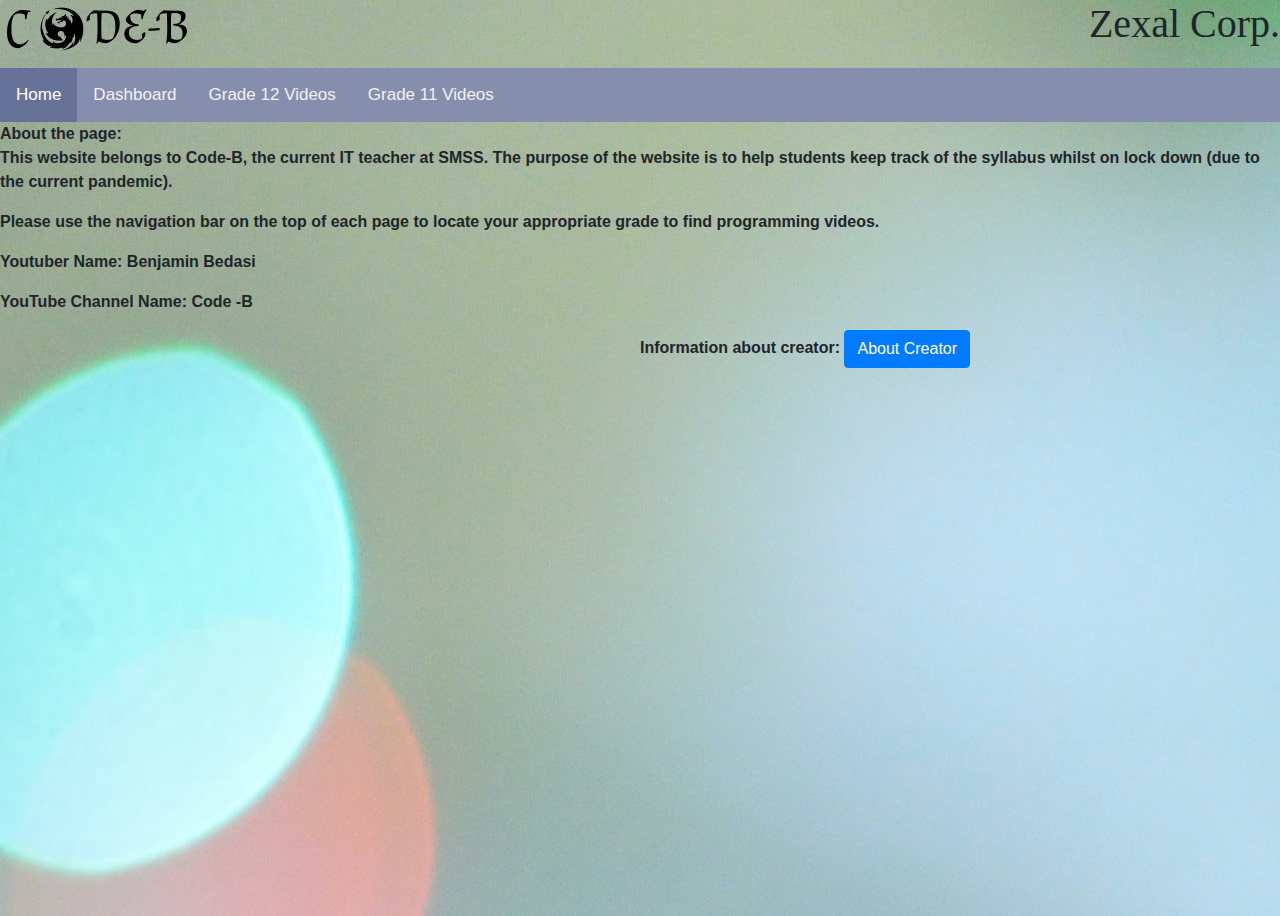
<file: index.html>
<!DOCTYPE html>
<html>
<title>Code-B</title>
<link href="style.css" rel="stylesheet">	
<link href="Grade12Videos.html" rel="Videos">	
<link href="Grade11Videos.html" rel="VideosGrd11">
<link href="dasboard.html" rel="dashboard">
<link rel="stylesheet" href="https://stackpath.bootstrapcdn.com/bootstrap/4.4.1/css/bootstrap.min.css" integrity="sha384-Vkoo8x4CGsO3+Hhxv8T/Q5PaXtkKtu6ug5TOeNV6gBiFeWPGFN9MuhOf23Q9Ifjh" crossorigin="anonymous">
<body>
	<div style="background-image: url('defocused-image-of-lights-255379.jpg');">
	<div>
		<div class="row no-gutters">
			
			<div class="col no-gutters">
				<div class="leftside">
					<img src="Code-B.png" alt="Logo" class="logo">
				</div>
			</div>
			
			<div class="col no gutters">
				<div class="rightside">
					<h1 class="font1">Zexal Corp.</h1>
				</div>
			</div>
		</div>     
	</div>
	
	<div class="topnav">
		<a class="active" href="index.html">Home</a>
		<a href="dasboard.html">Dashboard</a>
		<a href="Grade12Videos.html">Grade 12 Videos</a>
		<a href="Grade11Videos.html">Grade 11 Videos</a>
	</div>
	<b><h>About the page:</h>
	<p>This website belongs to Code-B, the current IT teacher at SMSS. The purpose of the website is to help students keep track of the syllabus whilst on lock down (due to the current pandemic).</p>
	
	<p>Please use the navigation bar on the top of each page to locate your appropriate grade to find programming videos.</p>
	
	<p>Youtuber Name: Benjamin Bedasi</p>
	<p>YouTube Channel Name: Code -B</p>
	<div>
		<div class="row no-gutters">
			
			<div class="col no-gutters">
				<div class="leftside">
					<iframe width="560" height="315" src="https://www.youtube.com/embed/Zv0gtd759pA" frameborder="0" allow="accelerometer; autoplay; encrypted-media; gyroscope; picture-in-picture" allowfullscreen></iframe>
				</div>
			</div>
			
			<div class="col no gutters">
				<div class="rightside">
				<b>	<p>Information about creator:
					<a class="btn btn-primary" href="https://www.bbedasicv.tk" role="button">About Creator</a></p></b>	
				</div>
			</div>
		</div>     
	</div>	
	
	<br>
	<br>
	<br><br><br><br><br><br><br><br><br>		
	</b></div>
</body>
</html>
</file>
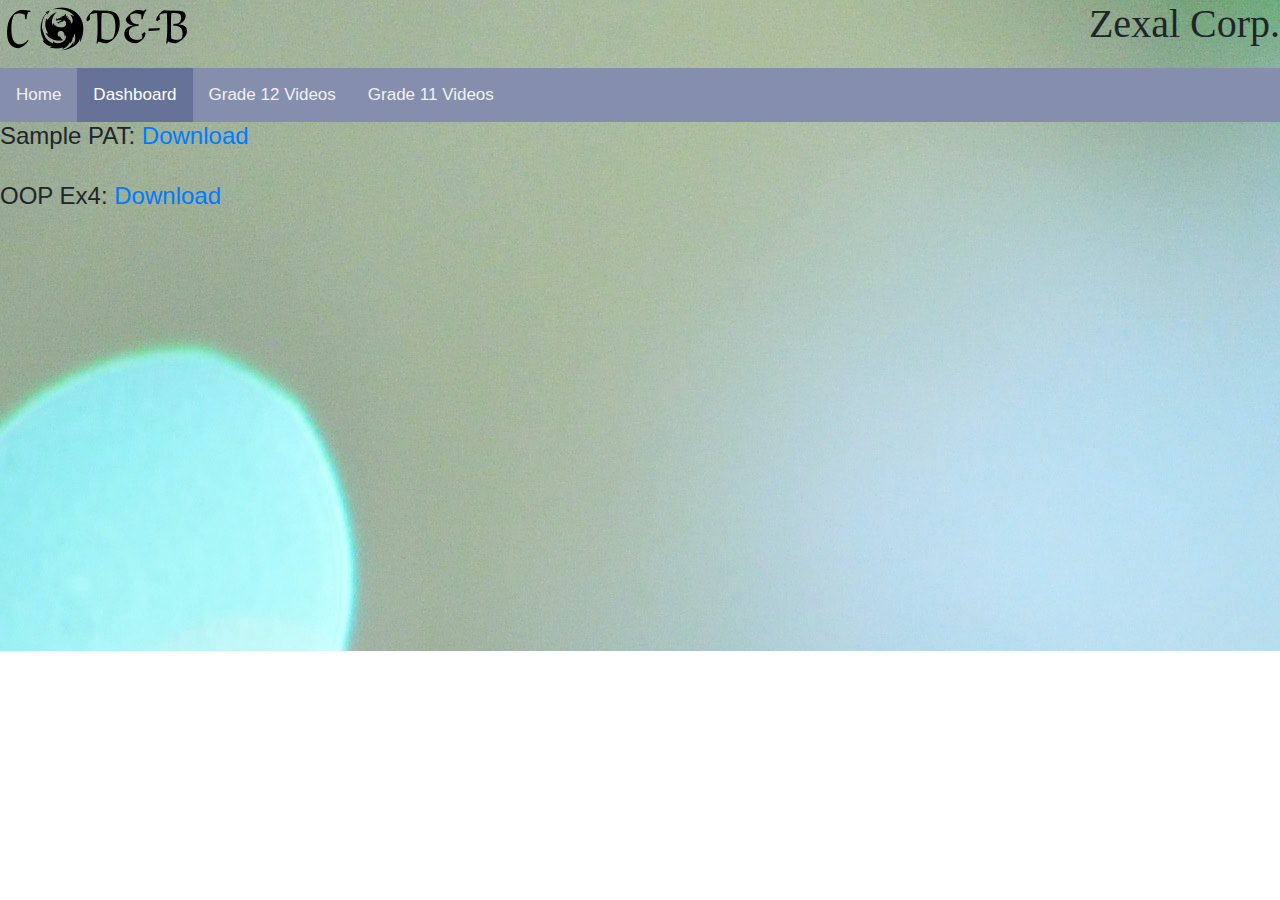
<file: dasboard.html>
<!DOCTYPE html>
<html>
<title>Code-B</title>
<link href="style.css" rel="stylesheet">	
<link href="Grade12Videos.html" rel="Videos">	
<link href="Grade11Videos.html" rel="VideosGrd11">
<link href="dasboard.html" rel="dashboard">
<link rel="stylesheet" href="https://stackpath.bootstrapcdn.com/bootstrap/4.4.1/css/bootstrap.min.css" integrity="sha384-Vkoo8x4CGsO3+Hhxv8T/Q5PaXtkKtu6ug5TOeNV6gBiFeWPGFN9MuhOf23Q9Ifjh" crossorigin="anonymous">
<body>
	<div style="background-image: url('defocused-image-of-lights-255379.jpg');">
	<div>
		<div class="row no-gutters">
			
			<div class="col no-gutters">
				<div class="leftside">
					<img src="Code-B.png" alt="Logo" class="logo">
				</div>
			</div>
			
			<div class="col no gutters">
				<div class="rightside">
					<h1 class="font1">Zexal Corp.</h1>
				</div>
			</div>
		</div>     
	</div>
	
	<div class="topnav">
		<a href="index.html">Home</a>
		<a class="active" href="dasboard.html">Dashboard</a>
		<a href="Grade12Videos.html">Grade 12 Videos</a>
		<a href="Grade11Videos.html">Grade 11 Videos</a>
	</div>
	
	<h4>Sample PAT:
	<a href="https://drive.google.com/file/d/1_12_jre7Hjf3Ka-Z1NoXd46CSpC7ULCu/view?usp=sharing">Download</a>
	</h4>
	<br>
	<h4>OOP Ex4:
	<a href="https://drive.google.com/file/d/16OjMh9q5Z6NIknAsqY8Dve7XnkBntmGj/view?usp=sharing">Download</a>
	</h4>
	
	<br><br><br><br><br><br><br><br><br>	
		<br><br><br><br><br><br><br><br><br>
	</div>
	
</body>
</html>
</file>
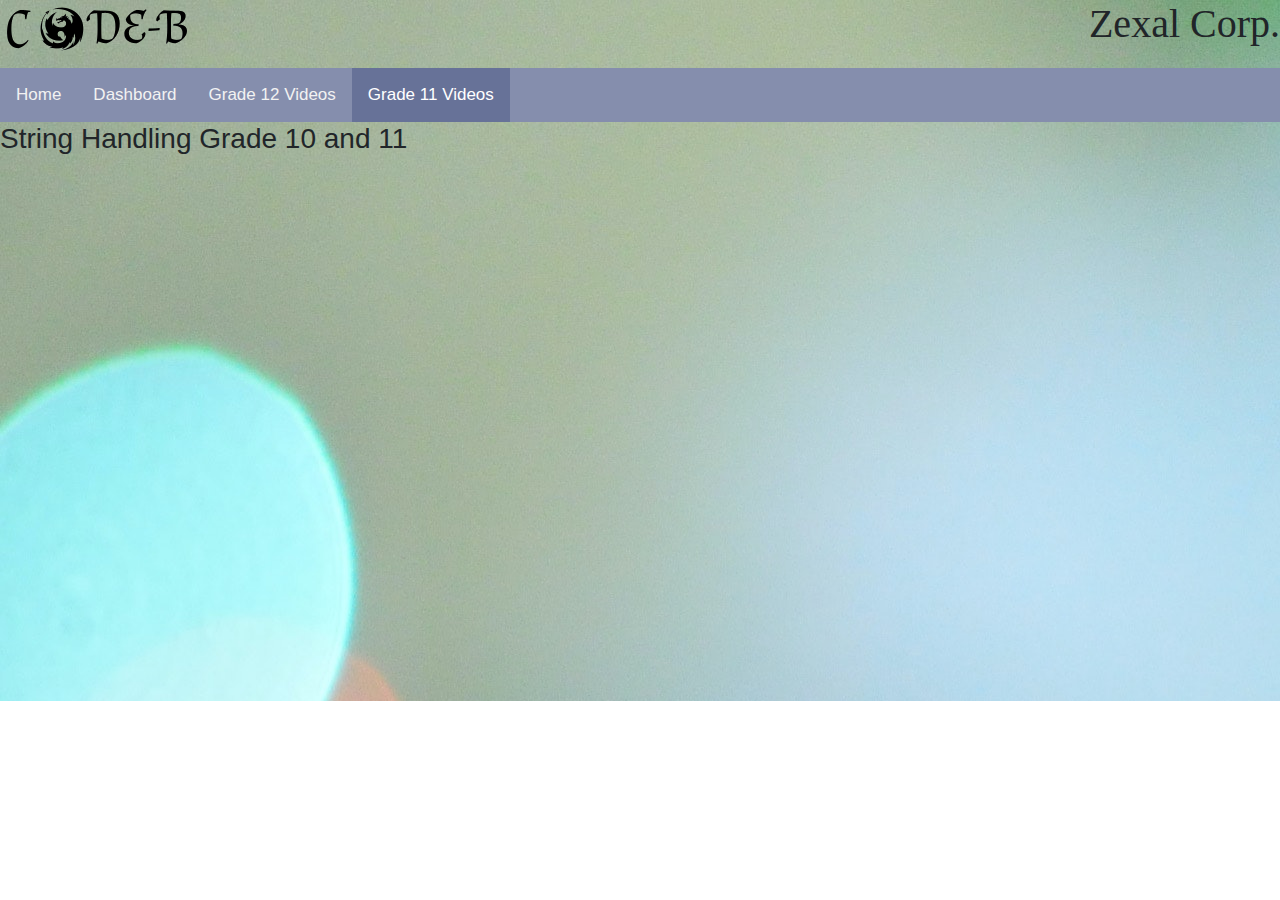
<file: Grade11Videos.html>
<!DOCTYPE html>
<html>
<title>Code-B</title>
<link href="style.css" rel="stylesheet">	
<link href="Grade12Videos.html" rel="Videos">	
<link href="Grade11Videos.html" rel="VideosGrd11">
<link href="dasboard.html" rel="dashboard">
<link rel="stylesheet" href="https://stackpath.bootstrapcdn.com/bootstrap/4.4.1/css/bootstrap.min.css" integrity="sha384-Vkoo8x4CGsO3+Hhxv8T/Q5PaXtkKtu6ug5TOeNV6gBiFeWPGFN9MuhOf23Q9Ifjh" crossorigin="anonymous">
<body>
	<div style="background-image: url('defocused-image-of-lights-255379.jpg');">
	<div>
		<div class="row no-gutters">
			
			<div class="col no-gutters">
				<div class="leftside">
					<img src="Code-B.png" alt="Logo" class="logo">
				</div>
			</div>
			
			<div class="col no gutters">
				<div class="rightside">
					<h1 class="font1">Zexal Corp.</h1>
				</div>
			</div>
		</div>     
	</div>
	
	<div class="topnav">
		<a href="index.html">Home</a>
		<a href="dasboard.html">Dashboard</a>
		<a href="Grade12Videos.html">Grade 12 Videos</a>
		<a class="active" href="Grade11Videos.html">Grade 11 Videos</a>
	</div>
	
	<div>
		<div class="row no-gutters">
			
			<div class="col no-gutters">
				<div class="leftside">
					<h3>String Handling Grade 10 and 11</h3>
					<iframe width="560" height="315" src="https://www.youtube.com/embed/AYlfevVFvnI" frameborder="0" allow="accelerometer; autoplay; encrypted-media; gyroscope; picture-in-picture" allowfullscreen></iframe>
				</div>
			</div>
			
			<div class="col no gutters">
				<div class="rightside">
					
				</div>
			</div>
		</div>     
	</div>
	<br><br><br><br><br><br><br><br><br>
</div>
</body>
</html>
</file>
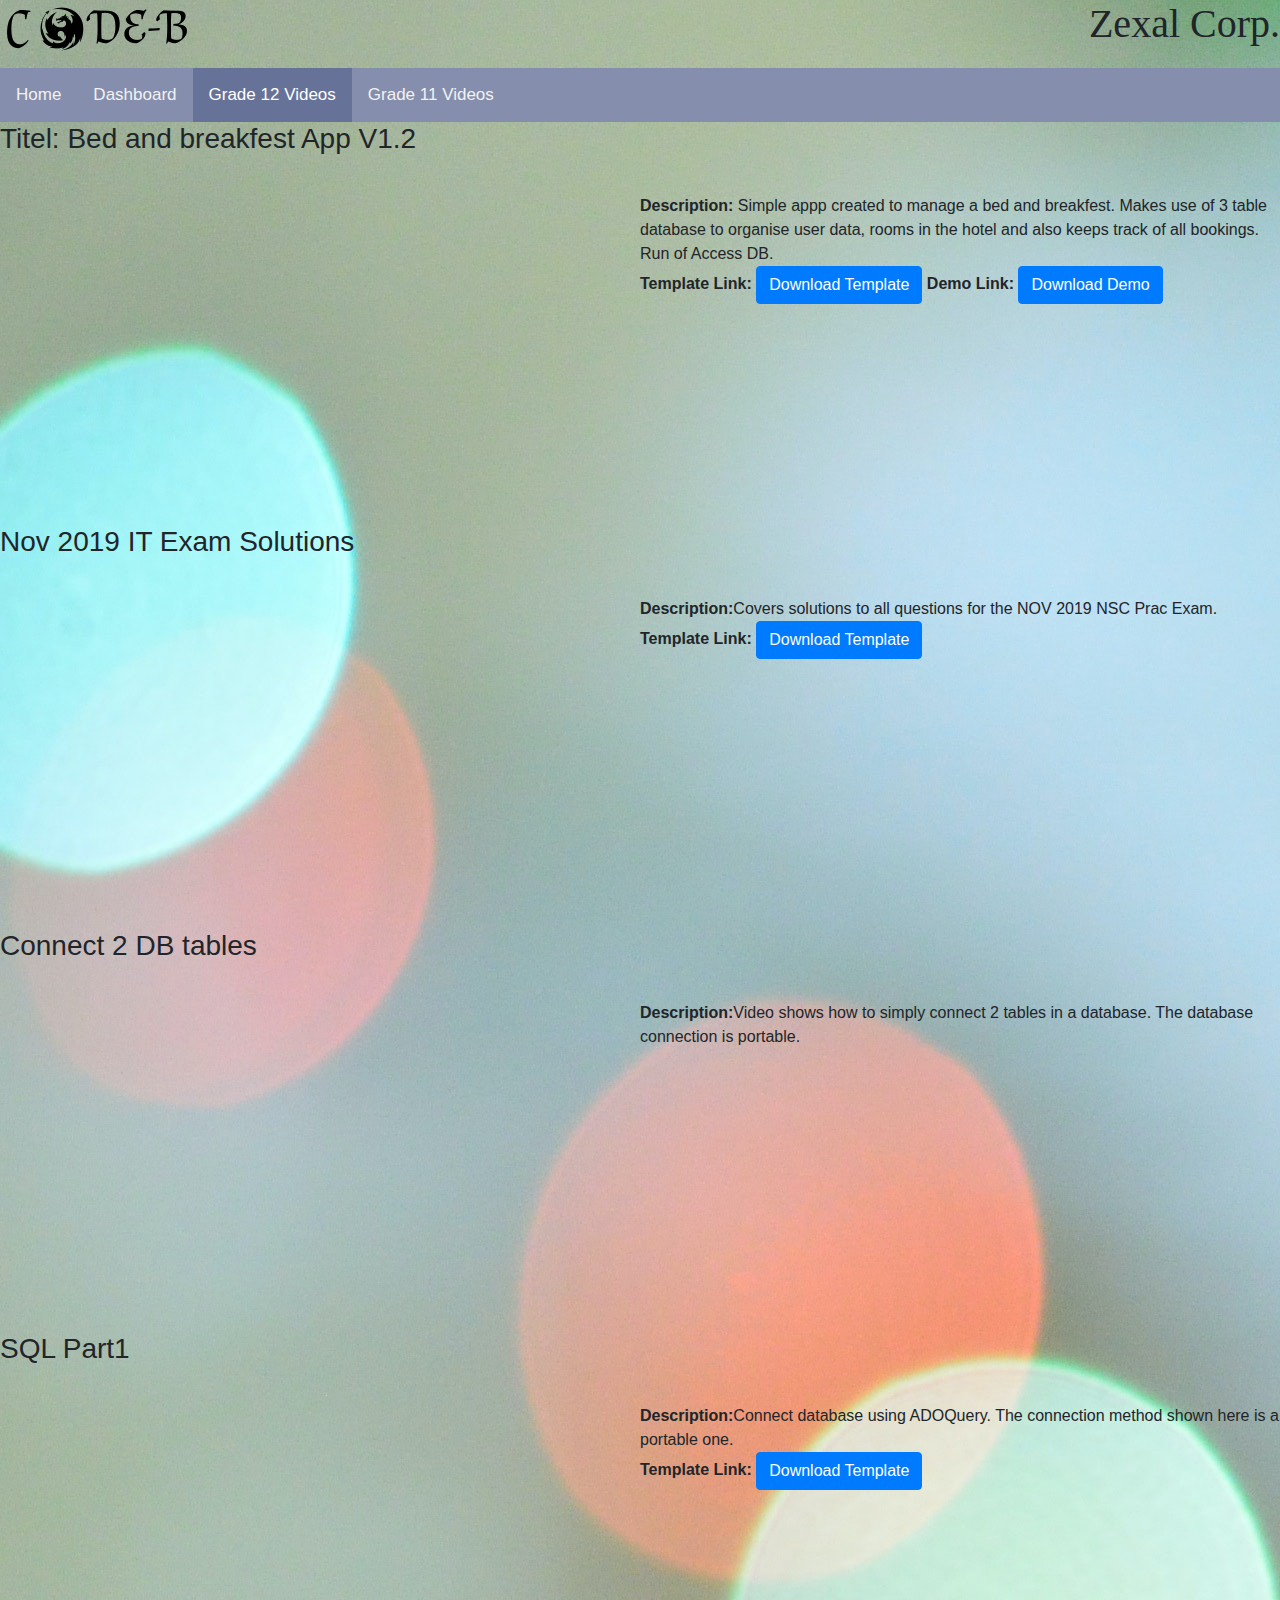
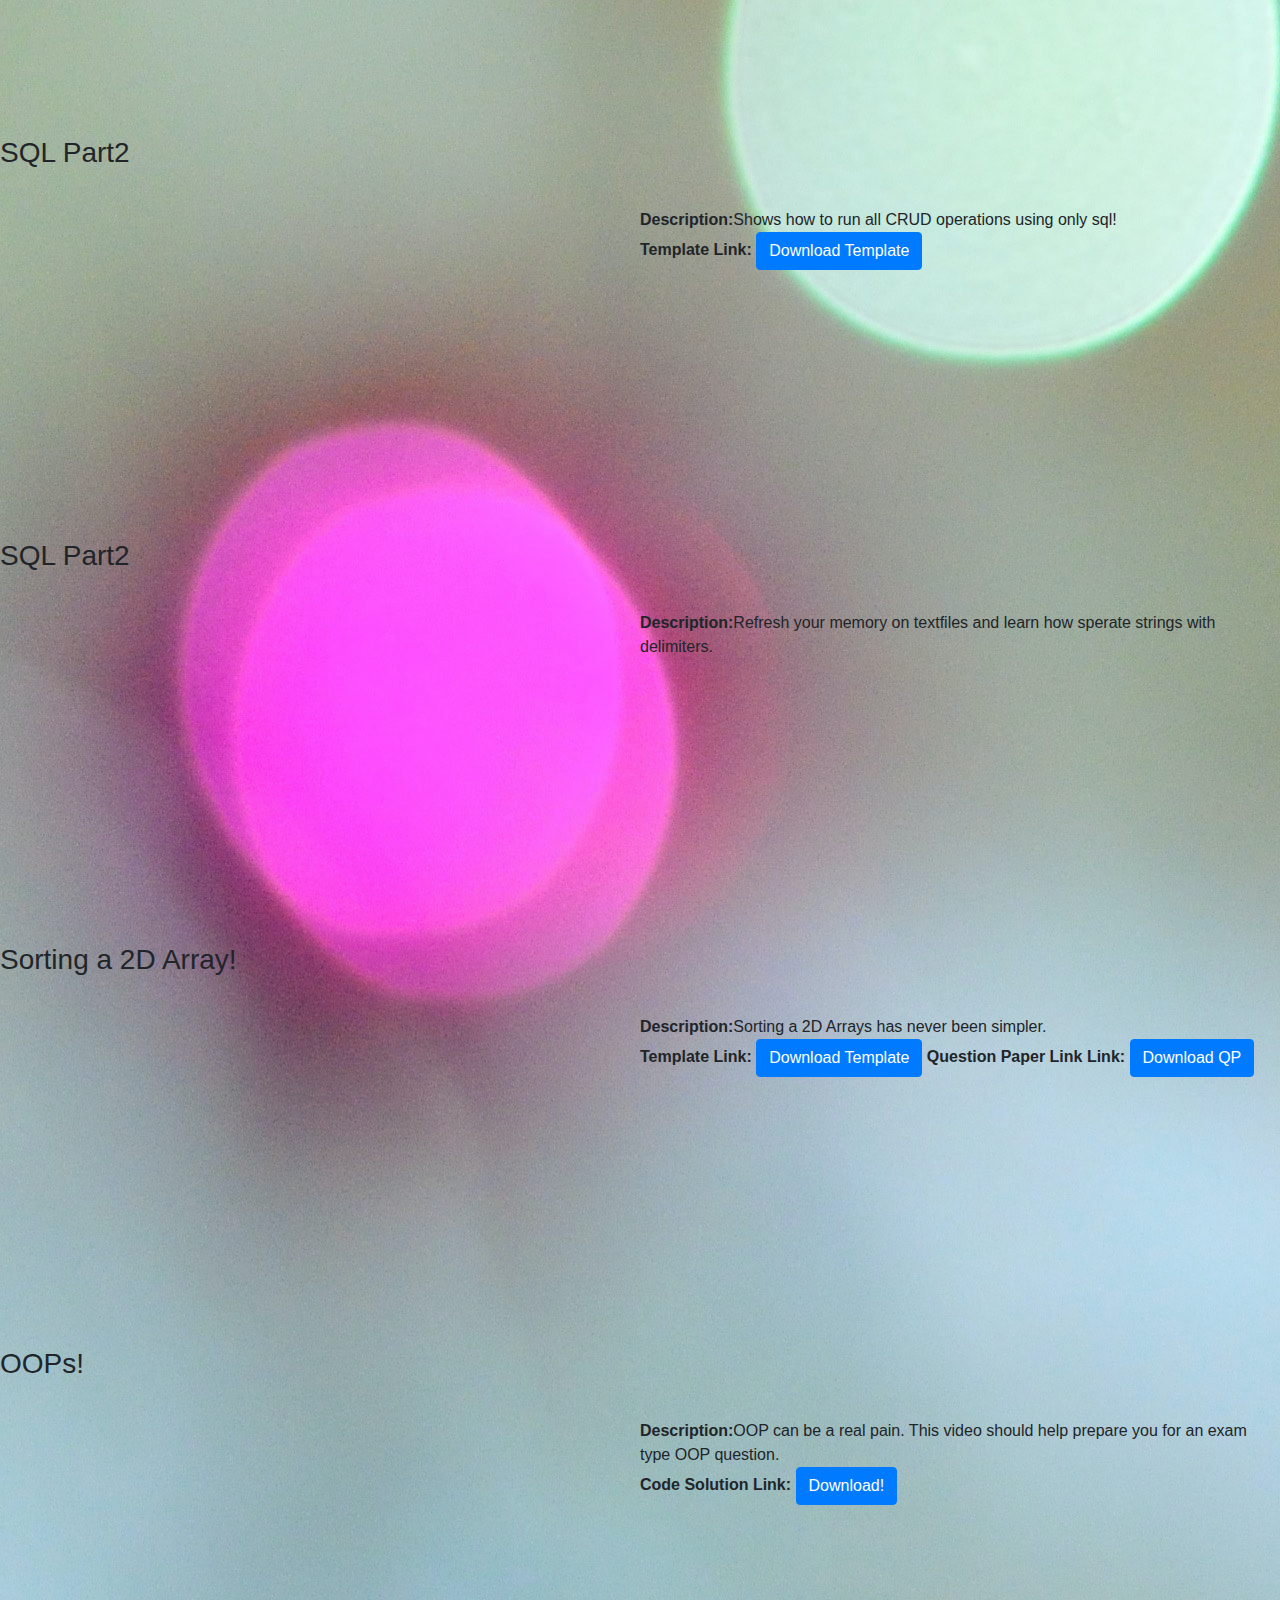
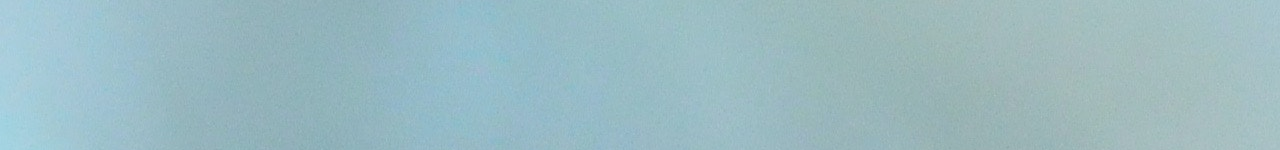
<file: Grade12Videos.html>
<!DOCTYPE html>
<html>
<title>Code-B</title>
<link href="style.css" rel="stylesheet">
<link href="Grade11Videos.html" rel="VideosGrd11">
<link href="dasboard.html" rel="dashboard">	
<link rel="stylesheet" href="https://stackpath.bootstrapcdn.com/bootstrap/4.4.1/css/bootstrap.min.css" integrity="sha384-Vkoo8x4CGsO3+Hhxv8T/Q5PaXtkKtu6ug5TOeNV6gBiFeWPGFN9MuhOf23Q9Ifjh" crossorigin="anonymous">

<body>
<div style="background-image: url('defocused-image-of-lights-255379.jpg');">
	<div>
		<div class="row no-gutters">
			
			<div class="col no-gutters">
				<div class="leftside">
					<img src="Code-B.png" alt="Logo" class="logo">
				</div>
			</div>
			
			<div class="col no gutters">
				<div class="rightside">
					<h1 class="font1">Zexal Corp.</h1>
				</div>
			</div>
		</div>     
	</div>
	
	<div class="topnav">
		<a href="index.html">Home</a>
		<a href="dasboard.html">Dashboard</a>
		<a class="active" href="Grade12Videos.html">Grade 12 Videos</a>
		<a href="Grade11Videos.html">Grade 11 Videos</a>
	</div>
	<!--V1: Grade 12 PAT Video --->
	<div class="row no-gutters">
		<div class="col no-gutters">
				<div class="leftside">
				<h3>Titel: Bed and breakfest App V1.2</h3>
				<p>
					<br>
						<iframe width="560" height="315" src="https://www.youtube.com/embed/FLS97apXg6I" frameborder="0" allow="accelerometer; autoplay; encrypted-media; gyroscope; picture-in-picture" allowfullscreen></iframe>
					<br>
					
				</p>	
				</div>
			</div>
			
			<div class="col no gutters">
				<div class="rightside">
					<br>
					<br>
					<br>
						<b>Description:</b> Simple appp created to manage a bed and breakfest. Makes use of 3 table database to organise user data, rooms in the hotel and also keeps track of all bookings. Run of Access DB.
					<br>
						<b>Template Link:</b> <a class="btn btn-primary" href="https://drive.google.com/file/d/1iroa96SvHL1_hRfM-VHqq4dsIQEG2-0D/view?usp=sharing" role="button">Download Template</a> <b>Demo Link:</b> <a class="btn btn-primary" href="https://drive.google.com/file/d/1_12_jre7Hjf3Ka-Z1NoXd46CSpC7ULCu/view?usp=sharing" role="button">Download Demo</a>
						
				</div>
			</div>
		
	</div>
	<!--V2: Grade 12 Nov 2019 Prac exam --->
	<div class="row no-gutters">
		<div class="col no-gutters">
				<div class="leftside">
				<h3>Nov 2019 IT Exam Solutions </h3>
				<p>
					<br>
						<iframe width="560" height="315" src="https://www.youtube.com/embed/p0AwuvDHY0g" frameborder="0" allow="accelerometer; autoplay; encrypted-media; gyroscope; picture-in-picture" allowfullscreen></iframe>
					<br>
					
				</p>	
				</div>
			</div>
			
			<div class="col no gutters">
				<div class="rightside">
					<br>
					<br>
					<br>
						<b>Description:</b>Covers solutions to all questions for the NOV 2019 NSC Prac Exam.
					<br>
						<b>Template Link:</b> <a class="btn btn-primary" href="https://drive.google.com/file/d/1vWVos695sr2U8El0Oy6SPVSL6E9chDiw/view?usp=sharing" role="button">Download Template</a>
						
				</div>
			</div>
		
	</div>
	<!--V3: Grade 12 Connect 2 tables--->
	<div class="row no-gutters">
		<div class="col no-gutters">
				<div class="leftside">
				<h3>Connect 2 DB tables </h3>
				<p>
					<br>
						<iframe width="560" height="315" src="https://www.youtube.com/embed/3Pcgy6VVK08" frameborder="0" allow="accelerometer; autoplay; encrypted-media; gyroscope; picture-in-picture" allowfullscreen></iframe>
					<br>
					
				</p>	
				</div>
			</div>
			
			<div class="col no gutters">
				<div class="rightside">
					<br>
					<br>
					<br>
						<b>Description:</b>Video shows how to simply connect 2 tables in a database. The database connection is portable.
					<br>
						
				</div>
			</div>
		
	</div>
	<!--V4: SQL Part1 --->
	<div class="row no-gutters">
		<div class="col no-gutters">
				<div class="leftside">
				<h3>SQL Part1 </h3>
				<p>
					<br>
						<iframe width="560" height="315" src="https://www.youtube.com/embed/HNZeSXTQ-J8" frameborder="0" allow="accelerometer; autoplay; encrypted-media; gyroscope; picture-in-picture" allowfullscreen></iframe>
					<br>
					
				</p>	
				</div>
			</div>
			
			<div class="col no gutters">
				<div class="rightside">
					<br>
					<br>
					<br>
						<b>Description:</b>Connect database using ADOQuery. The connection method shown here is a portable one.
					<br>
						<b>Template Link:</b> <a class="btn btn-primary" href="https://drive.google.com/file/d/1bM_x8Ciu0MicdweumWuraTQcBHwrlbEc/view?usp=sharing" role="button">Download Template</a>
						
				</div>
			</div>
		
	</div>
	<!--V5: SQL Part2 --->
	<div class="row no-gutters">
		<div class="col no-gutters">
				<div class="leftside">
				<h3>SQL Part2 </h3>
				<p>
					<br>
						<iframe width="560" height="315" src="https://www.youtube.com/embed/Fc0pOL3tB0s" frameborder="0" allow="accelerometer; autoplay; encrypted-media; gyroscope; picture-in-picture" allowfullscreen></iframe>
					<br>
					
				</p>	
				</div>
			</div>
			
			<div class="col no gutters">
				<div class="rightside">
					<br>
					<br>
					<br>
						<b>Description:</b>Shows how to run all CRUD operations using only sql!
					<br>
						<b>Template Link:</b> <a class="btn btn-primary" href="https://drive.google.com/file/d/1bM_x8Ciu0MicdweumWuraTQcBHwrlbEc/view?usp=sharing" role="button">Download Template</a>
						
				</div>
			</div>
		
	</div>
	<!--V6: TextFiles Ex --->
	<div class="row no-gutters">
		<div class="col no-gutters">
				<div class="leftside">
				<h3>SQL Part2 </h3>
				<p>
					<br>
						<iframe width="560" height="315" src="https://www.youtube.com/embed/r9RMzOQdX7s" frameborder="0" allow="accelerometer; autoplay; encrypted-media; gyroscope; picture-in-picture" allowfullscreen></iframe>
					<br>
					
				</p>	
				</div>
			</div>
			
			<div class="col no gutters">
				<div class="rightside">
					<br>
					<br>
					<br>
						<b>Description:</b>Refresh your memory on textfiles and learn how sperate strings with delimiters.
					<br>
						
				</div>
			</div>
	</div>
	<!--V7: Sorting a 2D Array! --->
	<div class="row no-gutters">
		<div class="col no-gutters">
				<div class="leftside">
				<h3>Sorting a 2D Array! </h3>
				<p>
					<br>
						<iframe width="560" height="315" src="https://www.youtube.com/embed/3n_NueThCeE" frameborder="0" allow="accelerometer; autoplay; encrypted-media; gyroscope; picture-in-picture" allowfullscreen></iframe>
					<br>
					
				</p>	
				</div>
			</div>
			
			<div class="col no gutters">
				<div class="rightside">
					<br>
					<br>
					<br>
						<b>Description:</b>Sorting a 2D Arrays has never been simpler.
					<br>
						<b>Template Link:</b> <a class="btn btn-primary" href="https://drive.google.com/file/d/14AII8o1VJwF6Jw7m49ixBg1YhdIbHq6W/view?usp=sharing" role="button">Download Template</a>
						<b>Question Paper Link Link:</b> <a class="btn btn-primary" href="https://drive.google.com/file/d/17oR1zRum-MlwnM8TH2mgg2uJ1vmiVY9q/view?usp=sharing" role="button">Download QP</a>
						
				</div>
			</div>
	</div>
	<!--V8: OOP --->
	<div class="row no-gutters">
		<div class="col no-gutters">
				<div class="leftside">
				<h3>OOPs! </h3>
				<p>
					<br>
						<iframe width="560" height="315" src="https://www.youtube.com/embed/ik61fPiwG2k" frameborder="0" allow="accelerometer; autoplay; encrypted-media; gyroscope; picture-in-picture" allowfullscreen></iframe>
					<br>
					
				</p>	
				</div>
			</div>
			
			<div class="col no gutters">
				<div class="rightside">
					<br>
					<br>
					<br>
						<b>Description:</b>OOP can be a real pain. This video should help prepare you for an exam type OOP question.
					<br>
						<b>Code Solution Link:</b> <a class="btn btn-primary" href="https://drive.google.com/drive/folders/1K9y7F83l4UHyJbwbW-3juTYVCieoHDwU?usp=sharing" role="button">Download!</a>
						
				</div>
			</div>
	</div>
	
	
	</div>
</body>
</html>
</file>
<file: style.css>
/* CSS Document */
*

.logo{
	max-height: 50%;
}
.font1{
	text-align: right;	
	font-family: AlemandraSC;
}
.Screenshots{
	
}
/* Add a black background color to the top navigation */
.topnav {
  background-color: #858EAD;
  overflow: hidden;
}

/* Style the links inside the navigation bar */
.topnav a {
  float: left;
  color: #f2f2f2;
  text-align: center;
  padding: 14px 16px;
  text-decoration: none;
  font-size: 17px;
}
.ScreenShots{
	align-self: center;
}
/* Change the color of links on hover */
.topnav a:hover {
  background-color: #ddd;
  color: black;
}

/* Add a color to the active/current link */
.topnav a.active {
  background-color: #677298;
  color: white;
}
a.button {
    -webkit-appearance: button;
    -moz-appearance: button;
    appearance: button;

    text-decoration: none;
    color: initial;
}
</file>
